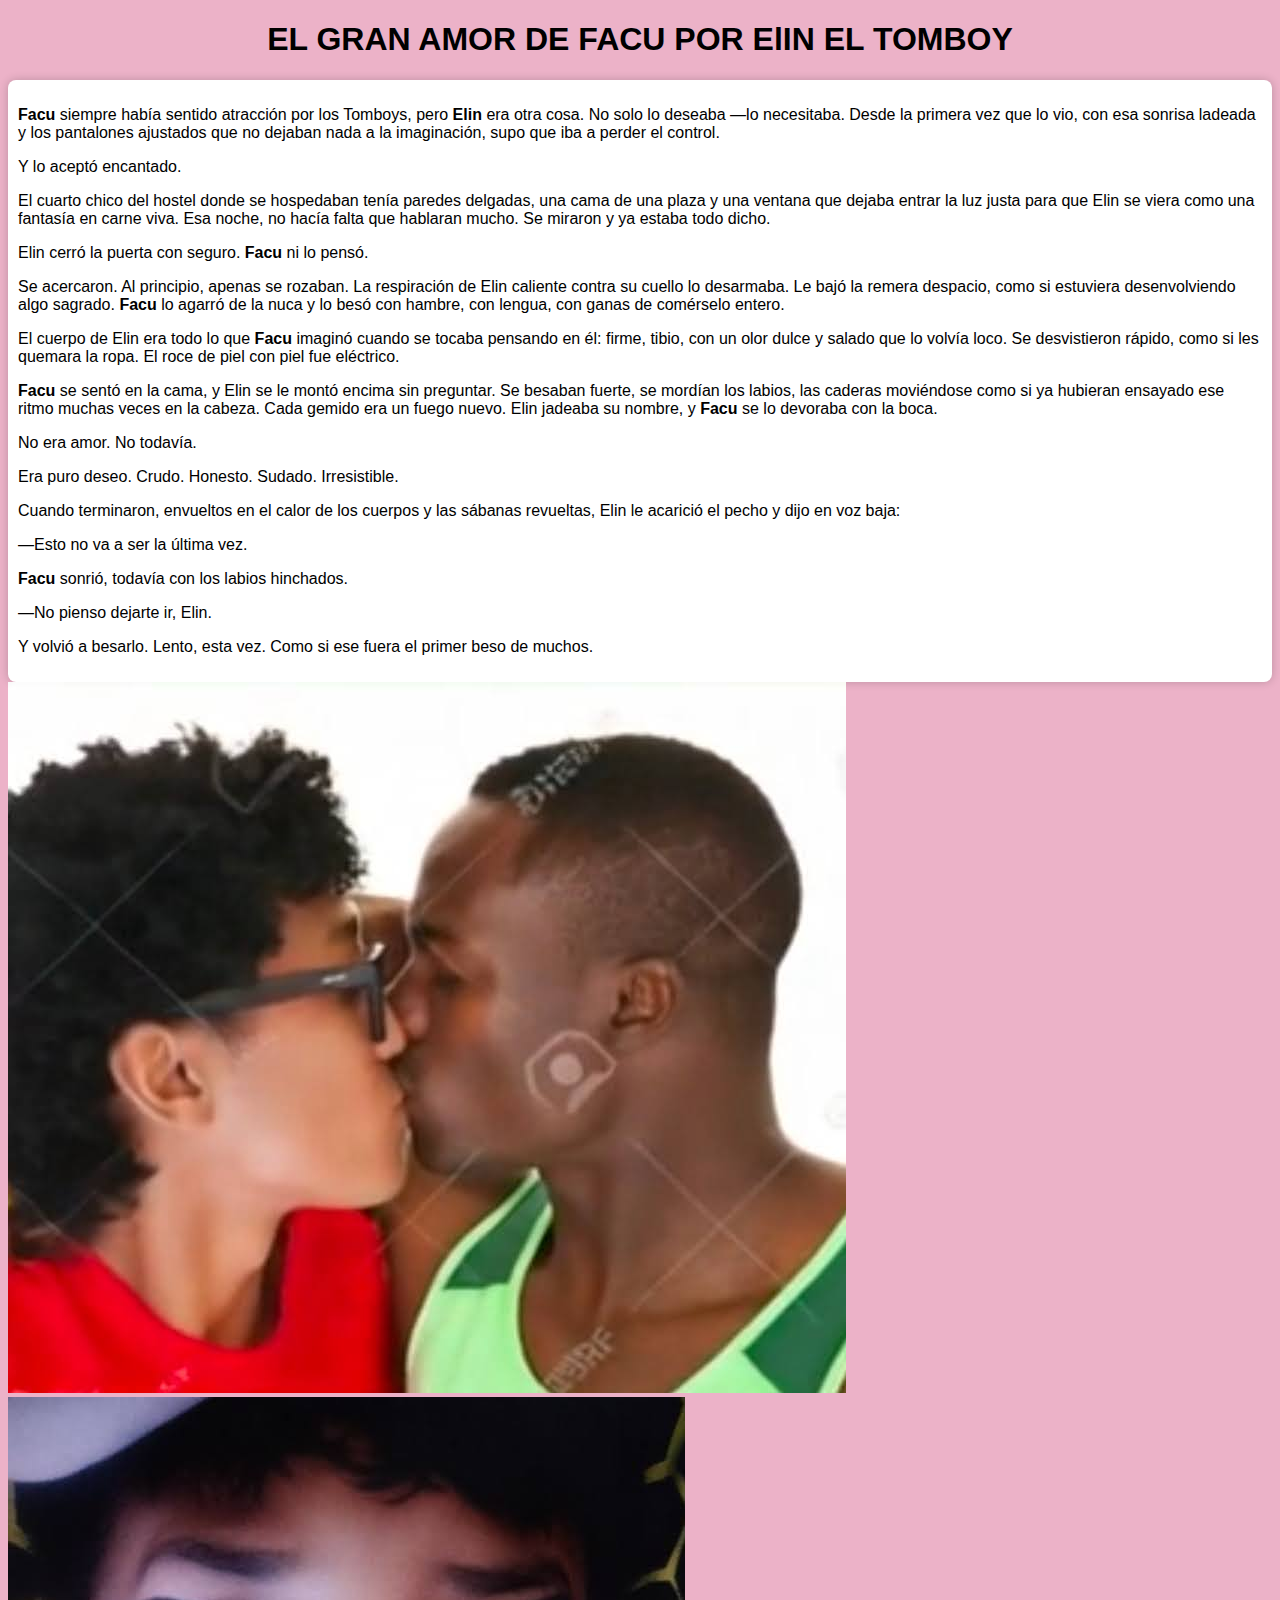
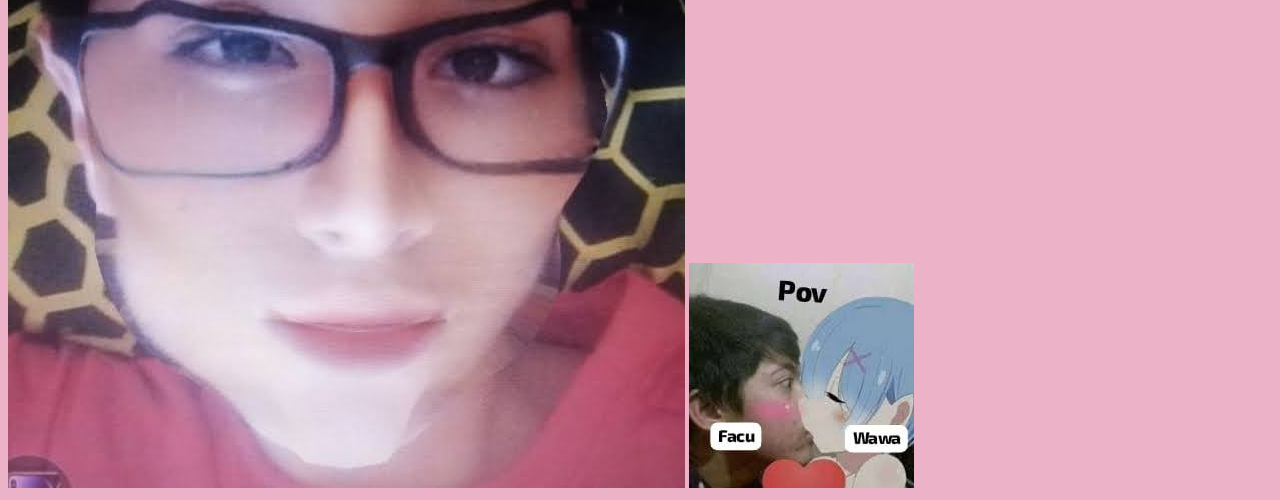
<file: index.html>
<!DOCTYPE html>
<html lang="en">
<head>
    <meta charset="UTF-8">
    <meta name="viewport" content="width=device-width, initial-scale=1.0">
    <title>Historia de Facu</title>
    <link rel="stylesheet" href="prueba.css">
</head>
    <h1>EL GRAN AMOR DE FACU POR ElIN EL TOMBOY</h1>
<body>
    <div class="marco">
        <p><b>Facu</b> siempre había sentido atracción por los Tomboys, pero <b>Elin</b> era otra cosa. No solo lo deseaba —lo necesitaba. 
        Desde la primera vez que lo vio, con esa sonrisa ladeada y los pantalones ajustados que no dejaban nada a la imaginación, 
        supo que iba a perder el control.
        </p>
        <p>Y lo aceptó encantado.
        </p>
        <p>El cuarto chico del hostel donde se hospedaban tenía paredes delgadas, 
        una cama de una plaza y una ventana que dejaba entrar la luz justa para que <span class="resaltado">Elin</span>
        se viera como una fantasía en carne viva. 
        Esa noche, no hacía falta que hablaran mucho. Se miraron y ya estaba todo dicho.
        </p>
        <p><span class="resaltado">Elin</span> cerró la puerta con seguro. <b>Facu</b> ni lo pensó.
        </p>
        <p>Se acercaron. Al principio, apenas se rozaban. La respiración de <span class="resaltado">Elin</span> caliente contra su cuello lo desarmaba. Le bajó la remera despacio, como si estuviera desenvolviendo algo sagrado. 
        <b>Facu</b> lo agarró de la nuca y lo besó con hambre, con lengua, con ganas de comérselo entero.
        </p>
        <p>El cuerpo de <span class="resaltado">Elin</span> era todo lo que <b>Facu</b> imaginó cuando se tocaba pensando en él: firme, tibio, 
        con un olor dulce y salado que lo volvía loco. Se desvistieron rápido, como si les quemara la ropa. 
        El roce de piel con piel fue eléctrico.
        </p>
        <p><b>Facu</b> se sentó en la cama, y <span class="resaltado">Elin</span> se le montó encima sin preguntar. Se besaban fuerte, se mordían los labios, las caderas moviéndose como si ya hubieran ensayado ese ritmo muchas veces en la cabeza. 
        Cada gemido era un fuego nuevo. <span class="resaltado">Elin</span> jadeaba su nombre, y <b>Facu</b> se lo devoraba con la boca.
        </p>
        <p>No era amor. No todavía.
        </p>
        <p>Era puro deseo. Crudo. Honesto. Sudado. Irresistible.
        </p>
     <p>Cuando terminaron, envueltos en el calor de los cuerpos y las sábanas revueltas, 
        <span class="resaltado">Elin</span> le acarició el pecho y dijo en voz baja:
        </p>
        <p>—Esto no va a ser la última vez.
        </p>
        <p><b>Facu</b> sonrió, todavía con los labios hinchados.
        </p>
        <p>—No pienso dejarte ir, <span class="resaltado">Elin</span>.
        </p>
        <p>Y volvió a besarlo. Lento, esta vez. Como si ese fuera el primer beso de muchos.
        </p> 
        </div>
<img src="Facu2.png" alt="Facu">
<img src="facu3.png" alt="Facu 3">
<img src="unnamed.png" alt="Unnamed">


</body>
</html>
</file>
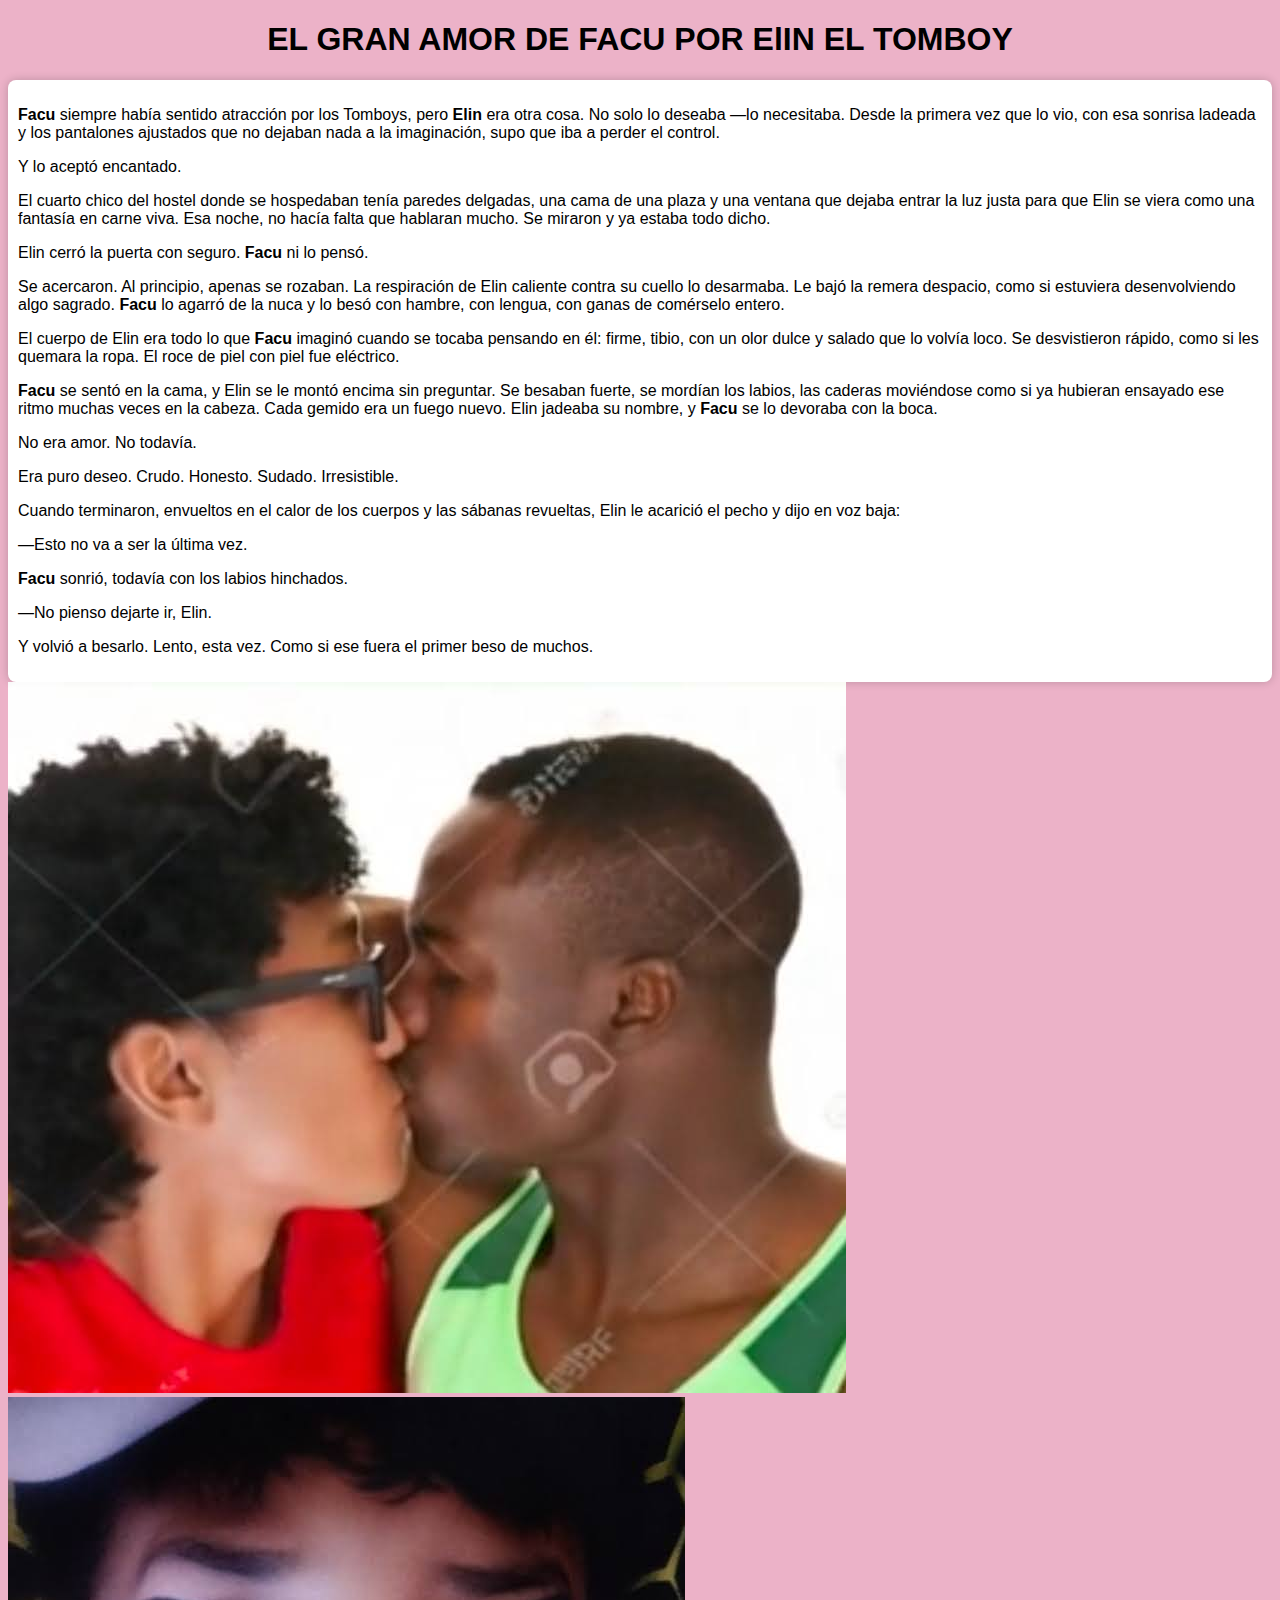
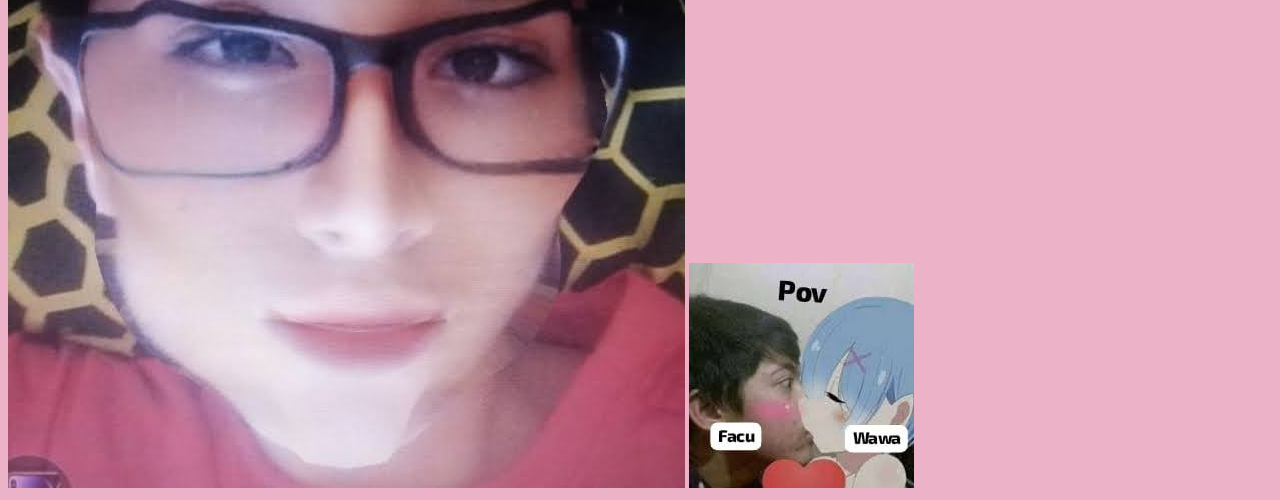
<file: inicio.html>
<!DOCTYPE html>
<html lang="en">
<head>
    <meta charset="UTF-8">
    <meta name="viewport" content="width=device-width, initial-scale=1.0">
    <title>Historia de Facu</title>
    <link rel="stylesheet" href="prueba.css">
</head>
    <h1>EL GRAN AMOR DE FACU POR ElIN EL TOMBOY</h1>
<body>
    <div class="marco">
        <p><b>Facu</b> siempre había sentido atracción por los Tomboys, pero <b>Elin</b> era otra cosa. No solo lo deseaba —lo necesitaba. 
        Desde la primera vez que lo vio, con esa sonrisa ladeada y los pantalones ajustados que no dejaban nada a la imaginación, 
        supo que iba a perder el control.
        </p>
        <p>Y lo aceptó encantado.
        </p>
        <p>El cuarto chico del hostel donde se hospedaban tenía paredes delgadas, 
        una cama de una plaza y una ventana que dejaba entrar la luz justa para que <span class="resaltado">Elin</span>
        se viera como una fantasía en carne viva. 
        Esa noche, no hacía falta que hablaran mucho. Se miraron y ya estaba todo dicho.
        </p>
        <p><span class="resaltado">Elin</span> cerró la puerta con seguro. <b>Facu</b> ni lo pensó.
        </p>
        <p>Se acercaron. Al principio, apenas se rozaban. La respiración de <span class="resaltado">Elin</span> caliente contra su cuello lo desarmaba. Le bajó la remera despacio, como si estuviera desenvolviendo algo sagrado. 
        <b>Facu</b> lo agarró de la nuca y lo besó con hambre, con lengua, con ganas de comérselo entero.
        </p>
        <p>El cuerpo de <span class="resaltado">Elin</span> era todo lo que <b>Facu</b> imaginó cuando se tocaba pensando en él: firme, tibio, 
        con un olor dulce y salado que lo volvía loco. Se desvistieron rápido, como si les quemara la ropa. 
        El roce de piel con piel fue eléctrico.
        </p>
        <p><b>Facu</b> se sentó en la cama, y <span class="resaltado">Elin</span> se le montó encima sin preguntar. Se besaban fuerte, se mordían los labios, las caderas moviéndose como si ya hubieran ensayado ese ritmo muchas veces en la cabeza. 
        Cada gemido era un fuego nuevo. <span class="resaltado">Elin</span> jadeaba su nombre, y <b>Facu</b> se lo devoraba con la boca.
        </p>
        <p>No era amor. No todavía.
        </p>
        <p>Era puro deseo. Crudo. Honesto. Sudado. Irresistible.
        </p>
     <p>Cuando terminaron, envueltos en el calor de los cuerpos y las sábanas revueltas, 
        <span class="resaltado">Elin</span> le acarició el pecho y dijo en voz baja:
        </p>
        <p>—Esto no va a ser la última vez.
        </p>
        <p><b>Facu</b> sonrió, todavía con los labios hinchados.
        </p>
        <p>—No pienso dejarte ir, <span class="resaltado">Elin</span>.
        </p>
        <p>Y volvió a besarlo. Lento, esta vez. Como si ese fuera el primer beso de muchos.
        </p> 
        </div>
<img src="Facu2.png" alt="Facu">
<img src="facu3.png" alt="Facu 3">
<img src="unnamed.png" alt="Unnamed">


</body>
</html>
</file>
<file: prueba.css>
/* Fondo de la página */
body {
  background-color: rgb(236, 178, 200);
  font-family: Arial, sans-serif;
}
h1 {
  text-align: center;
}
.marco {
  background-color: white; /* Fondo blanco dentro del marco */
  padding: 10px; /* Espacio interno (entre borde y texto) */
  box-shadow: 0 0 10px rgba(0,0,0,0.2); /* Sombra alrededor del marco */
  border-radius: 8px; /* Bordes suavemente redondeados */
  text-align: left; /* Alinea el texto a la izquierda */
}
</file>
